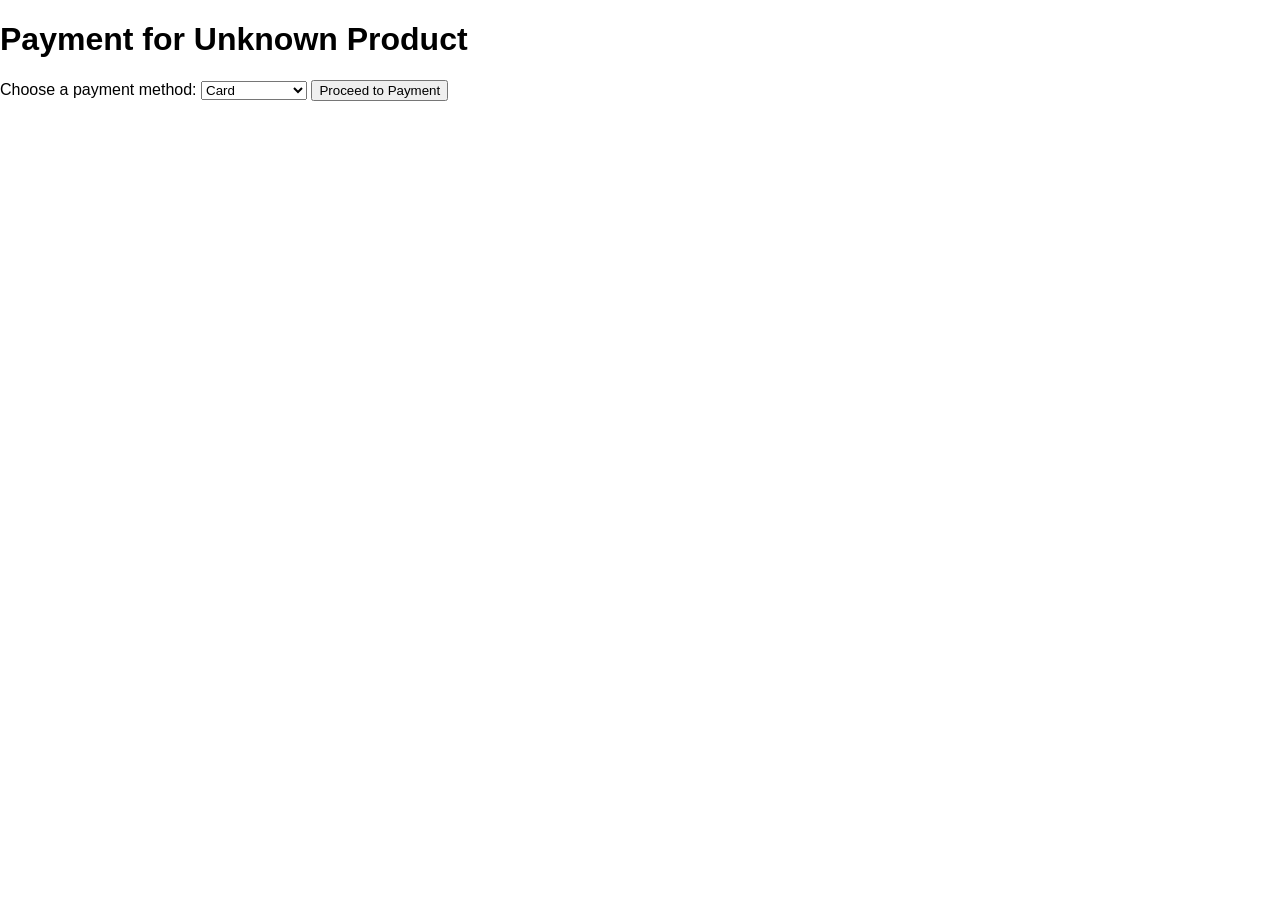
<file: payment-page.html>
<!DOCTYPE html>
<html lang="en">
<head>
  <meta charset="UTF-8">
  <meta name="viewport" content="width=device-width, initial-scale=1.0">
  <title>Payment Page</title>
  <link rel="stylesheet" href="styles.css">
</head>
<body>
  <div class="payment-container">
    <h1>Payment for <span id="product-name"></span></h1>
    <form action="/process-payment" method="POST">
      <label for="payment-method">Choose a payment method:</label>
      <select id="payment-method" name="payment-method" required>
        <option value="card">Card</option>
        <option value="bank">Bank Transfer</option>
        <option value="ussd">USSD</option>
      </select>
      <button type="submit">Proceed to Payment</button>
    </form>
  </div>

  <script>
    // Get product name from the URL
    const urlParams = new URLSearchParams(window.location.search);
    const productName = urlParams.get('product');
    document.getElementById('product-name').textContent = productName || 'Unknown Product';
  </script>
</body>
</html>
</file>
<file: styles.css>
/* General Reset */
body {
  font-family: Arial, sans-serif;
  margin: 0;
  padding: 0;
}

/* Header */
.header {
  display: flex;
  justify-content: space-between;
  align-items: center;
  padding: 10px 20px;
  background-color: #f8f8f8;
  box-shadow: 0 2px 5px rgba(0, 0, 0, 0.1);
}

.header .logo h1 {
  color: #ff6f00;
}

.search-bar {
  display: flex;
  flex-grow: 1;
  margin: 0 20px;
}

.search-bar input {
  width: 100%;
  padding: 10px;
  border: 1px solid #ddd;
  border-radius: 5px 0 0 5px;
}

.search-bar .search-btn {
  background-color: #ff6f00;
  color: white;
  border: none;
  padding: 10px 20px;
  border-radius: 0 5px 5px 0;
  cursor: pointer;
}

.header-buttons .header-btn {
  margin: 0 10px;
  background-color: #ff6f00;
  color: white;
  border: none;
  padding: 10px 15px;
  border-radius: 5px;
  cursor: pointer;
}

/* Deals Section */
.deals-section, .flash-sale, .categories, .top-deals {
  padding: 20px;
}

.deals-grid, .flash-grid, .top-deals-grid {
  display: grid;
  grid-template-columns: repeat(auto-fit, minmax(150px, 1fr));
  gap: 15px;
}

.product-card, .flash-product-card {
  background: white;
  border: 1px solid #ddd;
  border-radius: 5px;
  padding: 10px;
  position: relative;
}

.product-card .discount-tag, .flash-product-card .discount-tag {
  background: #ff6f00;
  color: white;
  padding: 3px 5px;
  position: absolute;
  top: 10px;
  right: 10px;
  border-radius: 3px;
}

.flash-sale .stock-bar {
  background: #f0f0f0;
  border-radius: 5px;
  overflow: hidden;
  margin: 5px 0;
}

.flash-sale .stock-progress {
  height: 8px;
  background: #ff6f00;
}
.product-section {
  padding: 20px;
  background-color: #f9f9f9;
}

.section-title {
  font-size: 1.8rem;
  text-align: left;
  margin-bottom: 15px;
  color: #333;
}

.product-row {
  display: flex; /* Aligns products side by side */
  flex-wrap: nowrap; /* Prevents wrapping to a new row */
  gap: 20px; /* Adds spacing between products */
  overflow-x: auto; /* Allows scrolling if content overflows */
}

.product-card {
  flex: 0 0 calc(25% - 20px); /* Ensures 4 products fit per row */
  max-width: calc(25% - 20px); /* Prevents stretching beyond 4 cards */
  background: #fff;
  border: 1px solid #ddd;
  border-radius: 8px;
  padding: 10px;
  text-align: center;
  box-shadow: 0 2px 4px rgba(0, 0, 0, 0.1);
  transition: transform 0.3s ease, box-shadow 0.3s ease;
}

.product-card:hover {
  transform: scale(1.05);
  box-shadow: 0 4px 8px rgba(0, 0, 0, 0.15);
}

.product-image {
  width: 100%;
  height: auto;
  margin-bottom: 10px;
  border-radius: 4px;
}

.product-title {
  font-size: 1.1rem;
  color: #333;
  margin-bottom: 5px;
}

.product-price {
  font-size: 1rem;
  font-weight: bold;
  color: #e74c3c;
}

.old-price {
  text-decoration: line-through;
  font-size: 0.9rem;
  color: #999;
}

.product-discount {
  font-size: 0.8rem;
  color: #27ae60;
  margin-bottom: 10px;
}

.buy-now {
  background-color: #ff9900;
  color: #fff;
  padding: 10px 15px;
  border: none;
  border-radius: 4px;
  font-size: 1rem;
  cursor: pointer;
}

.buy-now:hover {
  background-color: #cc7a00;
}
.buy-now, .view-details, .add-to-cart {
  background-color: #ff9900;
  color: white;
  border: none;
  padding: 10px 15px;
  font-size: 14px;
  cursor: pointer;
  border-radius: 4px;
  margin: 5px;
}

.buy-now:hover, .view-details:hover, .add-to-cart:hover {
  background-color: #cc7a00;
}
.products {
  display: flex;
  flex-wrap: wrap;
  gap: 20px;
  padding: 20px;
}

.product {
  flex: 0 0 calc(25% - 20px); /* Four products per row */
  border: 1px solid #ddd;
  border-radius: 10px;
  text-align: center;
  padding: 15px;
  background: #fff;
}

.product img {
  max-width: 100%;
  height: auto;
  border-radius: 5px;
}

.price {
  color: #e74c3c;
  font-weight: bold;
}

.buy-now {
  background-color: #ff9900;
  color: #fff;
  padding: 10px 15px;
  border: none;
  border-radius: 5px;
  cursor: pointer;
}

.buy-now:hover {
  background-color: #cc7a00;
}

.back-link {
  display: inline-block;
  margin: 10px;
  color: #0073e6;
  text-decoration: none;
}

.back-link:hover {
  text-decoration: underline;
}
</file>
